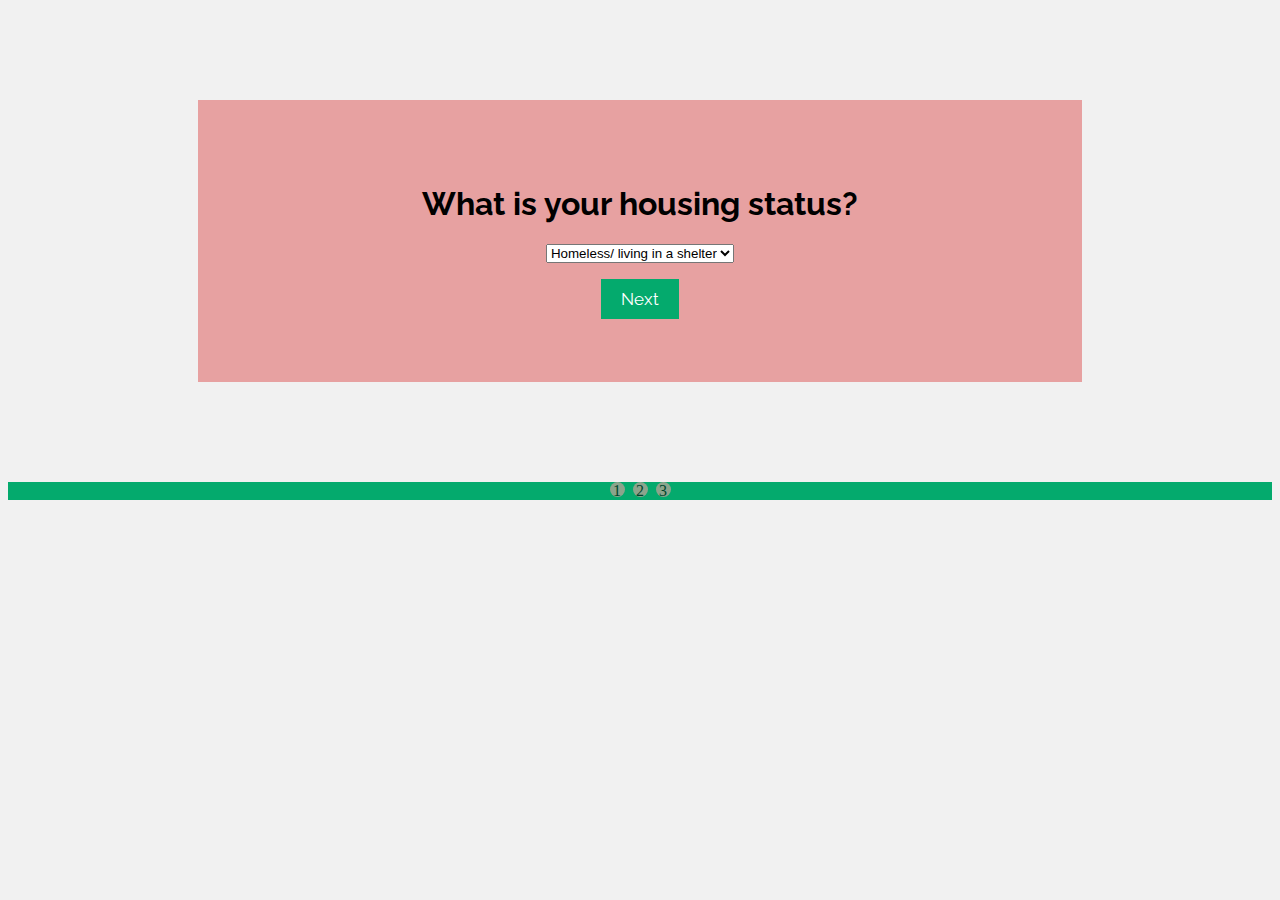
<file: form.html>
<!DOCTYPE html>
<html>
<meta name="viewport" content="width=device-width, initial-scale=1.0">
<link href="https://fonts.googleapis.com/css?family=Raleway" rel="stylesheet">
<link rel="stylesheet" href="style.css">

<body>
 <div class="conteiner" >
  <form id="statusForm" name="statusForm" action="/next.html" method="get">
  
    <div class="tab"><h1>What is your housing status?</h1>
      <p><select id="status" name="status">
          <option value="Homeless">Homeless/ living in a shelter</option>
          <option value="Homeowner">Homeowner</option>
          <option value="Living with family">Living with family/friend</option>
          <option value="Renting">Renting</option>
      </select></p>
    </div>
   
    <div class="tab"><h1>What is your Year of birth?</h1>
      <p><select id="year" name="year"></select></p>
    </div>
  
    <div class="tab"><h1>What is your gender?</h1> 
      <p><select id="gender" name="gender">
          <option value="Female">Female</option>
          <option value="Male">Male</option>
        </select></p>
    </div>
  
    <div>
      <div>
        <button type="button" id="prevBtn" onclick="nextPrev(-1)">Previous</button>
        <button type="button" id="nextBtn" onclick="nextPrev(1)">Next</button>
      </div>
    </div>
  
  </form>
 </div>


<footer id="foot">
     
  <div >
    <span class="step">1</span>
    <span class="step">2</span>
    <span class="step">3</span>
   
  </div>
 
</footer>

<script src="js/script.js"></script>  

</body>
</html>
</file>
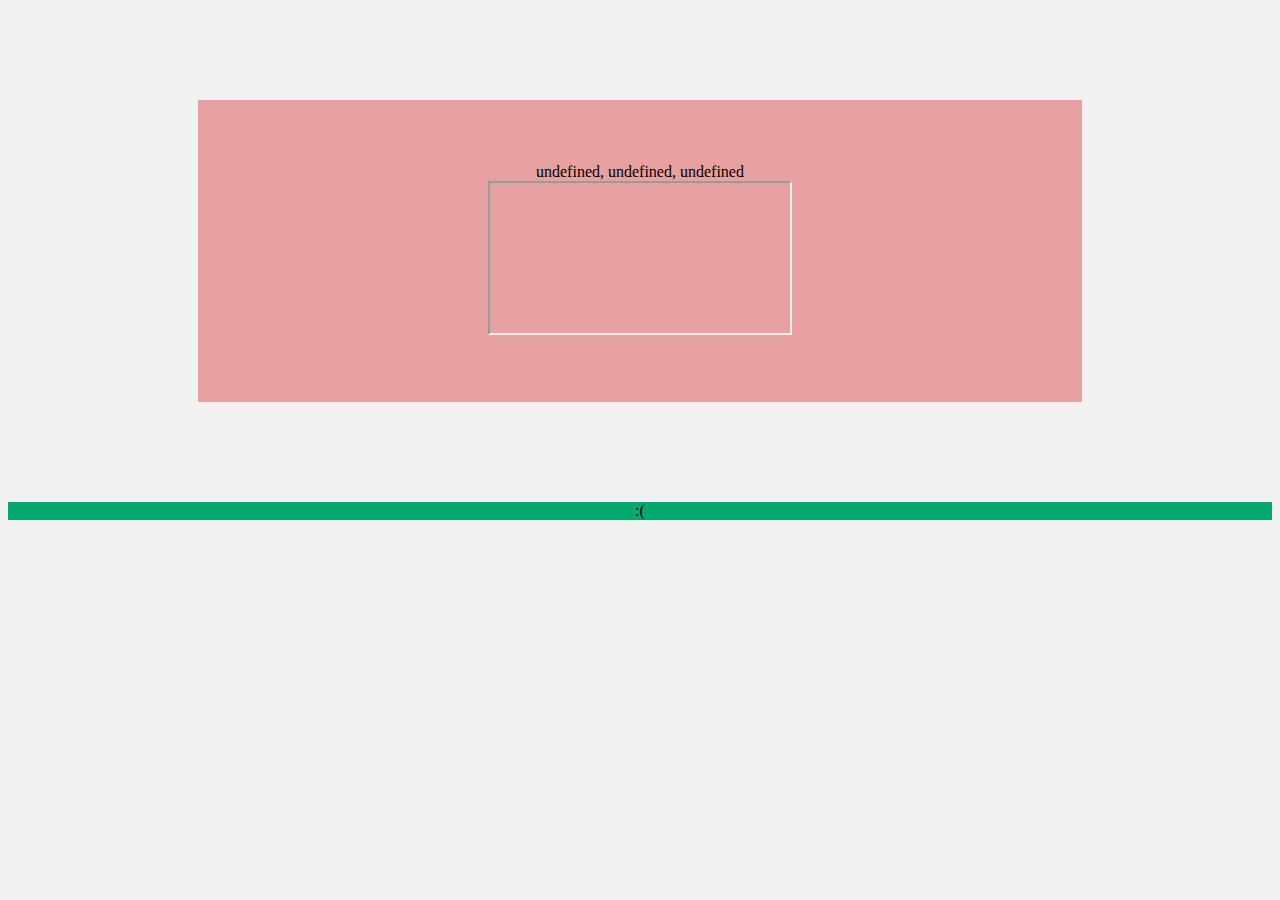
<file: next.html>
<!DOCTYPE html>
<html lang="en">
<head>
    <meta charset="UTF-8">
    <meta http-equiv="X-UA-Compatible" content="IE=edge">
    <meta name="viewport" content="width=device-width, initial-scale=1.0">
    <link rel="stylesheet" href="style.css">
</head>
<body>
<div class="conteiner" >
<div class="row">

    <script>
        function getParams(){
                var idx = document.URL.indexOf('?');
                var params = new Array();
                if (idx != -1) {
                    var pairs = document.URL.substring(idx+1, document.URL.length).split('&');
                    for (var i=0; i<pairs.length; i++){
                        nameVal = pairs[i].split('=');
                        params[nameVal[0]] = nameVal[1];
                    }
                }
                return params;
            }
            params = getParams();
            status = unescape(params["status"]);
            year = unescape(params["year"]);
            gender = unescape(params["gender"]);

            document.getElementById('display').innerHTML = document.write(status + ", "+ year+ ", "+ gender);


            if (gender == 'Male'){
                
                document.getElementById('row').style.backgroundColor='green';
            }else{
                
                document.getElementById('row').style.backgroundColor='#ffffff';
            }

            var userDateinput = unescape(params["year"]), 
                difference=Date.now() - userDateinput.getTime(), 
                ageDate = new Date(difference), 
                calculatedAge=   Math.abs(ageDate.getUTCFullYear() - 1970);


            if (calculatedAge < 30){
                $('row').css('color','pink');
                // row.style.color ='pink';
            }else if (calculatedAge > 40){
                row.style.fontSize='x-large';
            }

    </script>
  
</div>


<!--     youtube       -->

<div class="row">
    <iframe max-width="90%" 
src="https://www.youtube.com/embed/tgbNymZ7vqY?autoplay=1">
</iframe>

</div>
</div>
<footer id="foot">
     
    <script>
        function getParams(){
                    var idx = document.URL.indexOf('?');
                    var params = new Array();
                    if (idx != -1) {
                        var pairs = document.URL.substring(idx+1, document.URL.length).split('&');
                        for (var i=0; i<pairs.length; i++){
                            nameVal = pairs[i].split('=');
                            params[nameVal[0]] = nameVal[1];
                        }
                    }
                    return params;
                }
                params = getParams();
                status = unescape(params["status"]);
                year = unescape(params["year"]);
                gender = unescape(params["gender"]);
    
    function myFunction() {
      var str = unescape(params["gender"])+unescape(params["year"])+unescape(params["status"]);
      var n = str.length;
    //   document.getElementById("demo").innerHTML = n;
    }
    
    function isPrime(num) {
    
    if (num === 2) {
      return true;
    } else if (num > 1) {
      for (var i = 2; i < num; i++) {
    
        if (num % i !== 0) {
          return true;
        } else if (num === i * i) {
          return false
        } else {
          return false;
        }
      }
    } else {
      return false;
    }
    
    }
    
    
    if (isPrime(myFunction())){
        document.write(':)');
    }
    
    else {document.write(':(');}
    
    </script>
   
  </footer>
<script src="js/script.js"></script>  
</body>
</html>
</file>
<file: style.css>
body {
  background-color: #f1f1f1;
}

.conteiner {
  background-color: #e7a1a1;
  color: #000000;
  font-size: medium;
  margin: 100px auto;
  font-family: Raleway;
  padding: 5%;
  width: 60%;
  min-width: 300px;
  text-align: center;
}

input {
  padding: 10px;
  width: 100%;
  font-size: 17px;
  font-family: Raleway;
  border: 1px solid #aaaaaa;
}

input .invalid {
  background-color: #ffdddd;
}

.tab {
  display: none;
}

button {
  background-color: #04AA6D;
  color: #ffffff;
  border: none;
  padding: 10px 20px;
  font-size: 17px;
  font-family: Raleway;
  cursor: pointer;
  text-align: center;
}

button :hover {
  opacity: 0.8;
}

#prevBtn {
  background-color: #bbbbbb;
}

/* steps in footer */
#foot {
  text-align: center;
  margin-top: 40px;
  background-color: #04AA6D;
}

#foot .step {
  height: 15px;
  width: 15px;
  margin: 0 2px;
  background-color: #e7a1a1;
  border: none;
  border-radius: 50%;
  display: inline-block;
  opacity: 0.6;
}

#foot .step .active {
  opacity: 1;
}

#foot .step .finish {
  background-color: #fff;
}
/*# sourceMappingURL=style.css.map */
</file>
